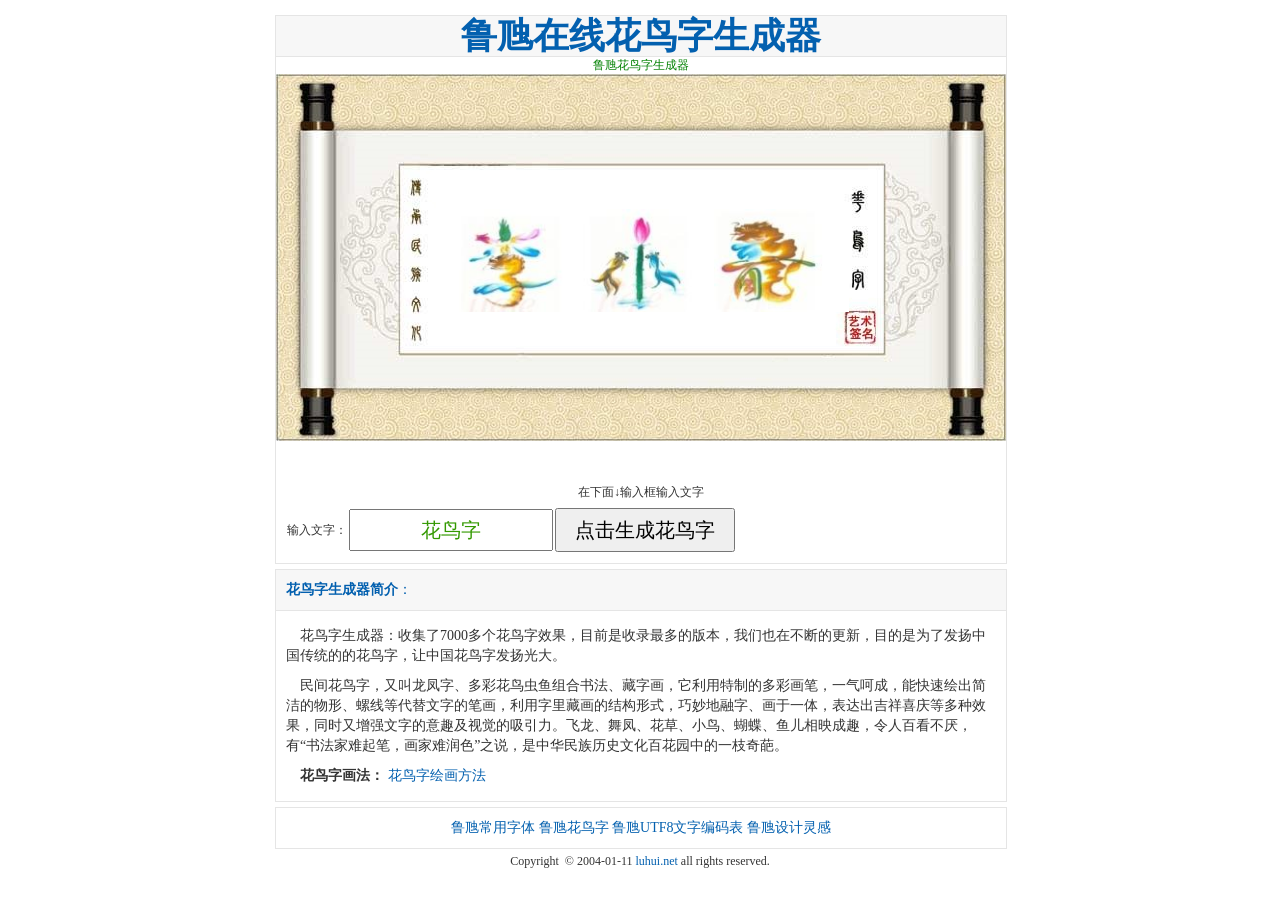
<file: v1/index.html>
<!DOCTYPE html PUBLIC "-//W3C//DTD XHTML 1.0 Transitional//EN" "http://www.w3.org/TR/xhtml1/DTD/xhtml1-transitional.dtd">
<html xmlns="http://www.w3.org/1999/xhtml">
<head>
<title>鲁虺在线花鸟字生成器-鲁虺花鸟字生成器-鲁虺艺术字生成器</title>
<meta name="keywords" content="鲁虺花鸟字生成器，鲁虺艺术字生成器，鲁虺名字作画,鲁虺花鸟字">
<meta name="description" content="鲁虺花鸟字生成器，鲁虺艺术字生成器，花鸟字，是一种广泛流传的民间艺术，利用花、鸟、虫、鱼等组合书法，又叫藏字画、字谜语、飞帛板书、意匠文字，街头艺人常用于书写人名，故也称名字作画。鲁虺文化网为你免费提供花鸟字生成服务。">
<meta http-equiv="content-type" content="text/html; charset=UTF-8">
<link href="./css/style.css" rel="stylesheet" type="text/css">
<script type="text/javascript" src="./js/js.js"></script>
</head>
<body>

<div id="main"> 	 
	<div class="mainbody">
	    <div class="title" style="text-align:center; font-size:36px"><strong>鲁虺在线花鸟字生成器</strong></div>
        
		<div id="verr123">
			<span style="color:green">鲁虺花鸟字生成器</span> 
		</div>
			  
<div id="div2" style="width:735px; text-align:left; margin:0 auto 15px auto; color:#777;display:none"></div>




			
			
			
<div id="div3" style="width: 735px; height: 396px; text-align: center; margin: 0px; color: rgb(119, 119, 119);


background-image: url('./images/bg.jpg'); background-repeat: no-repeat;">
<div style="height:135px;margin:0;padding:0;">&nbsp;</div>






<div style="margin:0px;margin:0;padding:0;">
<img style="margin:0px;margin:0;padding:0;" src="./data/e69d8e.jpg" width="135px">
<img style="margin:0px;margin:0;padding:0;" src="./data/e5b08f.jpg" width="135px">
<img style="margin:0px;margin:0;padding:0;" src="./data/e9be99.jpg" width="135px">
				</div>
			</div>
			
			
			
			<div style="text-align:center; padding:9px;"> 
			<p align="center" style=" padding:5px;">在下面↓输入框输入文字</p>
			<table align="center">
				<tbody>
					<tr>		
						<td>输入文字：</td>
						<td> <input id="mingzi" style="width:180px;height:18px;font-size:20px;padding:10px; color:#339900;text-align:center" value="花鸟字" type="text"></td>
						<td><input value="点击生成花鸟字" style="width:180px;height:44px;font-size:20px;" onclick="dian2()" type="button">
						<input value="0" name="h1" type="hidden"></td>	  
					</tr>
				</tbody>
			</table>
	  </div>
			
			
			
		<div style="clear:both"></div>
		
	</div>
</div>


<div class="main">
	<div class="mainbody"> 
		<div class="title"><b>花鸟字生成器简介</b>： </div> 
		<div class="tony" style="font-size:14px;"> 
<p>    花鸟字生成器：收集了7000多个花鸟字效果，目前是收录最多的版本，我们也在不断的更新，目的是为了发扬中国传统的的花鸟字，让中国花鸟字发扬光大。</p>
<p>    民间花鸟字，又叫龙凤字、多彩花鸟虫鱼组合书法、藏字画，它利用特制的多彩画笔，一气呵成，能快速绘出简洁的物形、螺线等代替文字的笔画，利用字里藏画的结构形式，巧妙地融字、画于一体，表达出吉祥喜庆等多种效果，同时又增强文字的意趣及视觉的吸引力。飞龙、舞凤、花草、小鸟、蝴蝶、鱼儿相映成趣，令人百看不厌，有“书法家难起笔，画家难润色”之说，是中华民族历史文化百花园中的一枝奇葩。</p>
<p>    <strong>花鸟字画法：</strong> <a href="https://github.com/kugeceo/huaniao.luhui.net" target="_blank">花鸟字绘画方法</a></p>
</div> 
</div>
	
		
	
<div class="mainbody" style=" margin:5px 0; overflow:hidden;">
		   
<div class="qita">
<a href="https://font.luhui.net"><i></i>鲁虺常用字体</a>
<a href="http://huaniao.luhui.net/"><i></i>鲁虺花鸟字</a>
<a href="http://luhui.net/jp/UTF-8"><i></i>鲁虺UTF8文字编码表</a>
<a href="http://sheji.luhui.net"><i></i>鲁虺设计灵感</a>

</div>           
	 </div>	
</div> 
<p align="center"> Copyright&nbsp;  &#169; 2004-01-11&nbsp;<a href="http://luhui.net" title="鲁虺文化网" target="_top">luhui.net</a>&nbsp;all rights reserved.</p>


</body>
</html>
</file>
<file: v1/css/style.css>
﻿/* CSS Document */
body{ margin:0 auto; font-size:12px; padding:10px 0; text-align:center;color:#333333;background-color:#FFFFFF}
a{color:#0360af; text-decoration:none;}
a:hover{color:#cc0000; text-decoration:underline;}
ul{ margin:0px; padding:0px; list-style-type:none;}
input{text-align:center;font-size:16px;}
form{ margin:0px; padding:0px;}
img{boder:0px; padding:0px; margin:0px;}
.clear{ clear:both}

#top,#head,#bus_search,#main,#bottom{ margin:0 auto; width:730px;  padding:0px}

#top{ padding:5px 0; text-align:right;}
#top a{ color:#0360af;text-decoration:underline}
#top a:hover{color:#cc0000; text-decoration:none;}

#head h1{ margin:0px; padding:20px 0; text-align:center}
#head p{margin:0px; padding:10px 0; text-align:center}
.menu{ margin:0px; padding:5px 0 1px 135px; font-size:14px; text-align:left}
.menu a{ color:#0360af; text-decoration:none; margin:0 5px;}
.menu a:hover{ color:#cc0000; text-decoration:underline; margin:0 5px;}

#maphead{padding:20px 0; text-align:left; width:730px; margin:0 auto;}
#maphead h1{ margin:0px; padding:0px; font-size:24px}

.menu span a{color:#cc0000; text-decoration:none;}
.menu span a:hover{ color:#0360af; text-decoration:underline;}

#bus_search{ padding:0 0 10px 0; text-align:center}
#bus_search input{font-size:12px;padding:5px 0 0 5px; margin:0px;}
#bus_search #kw{font-size:16px;padding:6px 0 0 5px;}
.btn{width:95px;height:32px;padding:0;padding-top:2px\9;border:0;background:#ddd url(../images/i2.png) 0 -35px;cursor:pointer}
#kw{font:16px arial;width:360px;height:32px;padding:4px 0;background:url(../images/i2.png) no-repeat;_background-attachment:fixed;border:1px solid #cdcdcd;border-color:#9a9a9a #cdcdcd #cdcdcd #9a9a9a;vertical-align:top}

#searchbody{padding:0 0 0 150px; text-align:center;  margin:10px auto; width:580px;}
#qinput{height:30px; line-height:30px; border:1px solid #66CCFF; width:300px; vertical-align:middle; color:#999999; margin:0px; padding:0 10px; float:left}
#sub2{height:32px; line-height:20px; margin:0 0 0 5px;  font-size:14px; color:#4C4C4C; float:left }

#cts_search{text-align:center; margin:0 auto; padding:10px 0; width:730px;}
#cts_search input{}
#cts_search p{ margin:0px; padding:2px;}
#cts_search select{ font-size:14px; padding:0px; border:0px; border:1px #7fcbfe solid;}
#ctsin2{ border:2px #7fcbfe solid; width:200px;text-align:left; font-size:13px; padding:3px 0;}

#main{ padding:5px 0; }
.main{margin:0 auto; width:730px;  padding:0px}
.mainad468{ padding:10px 0;  margin:0 0 10px 0; overflow:hidden; text-align:center}
.mainbody{ border:#e5e5e5 1px solid; padding:0px; width:730px;}
.mainbody p{ padding:5px 0; margin:0px;}
.title{ background-color:#f7f7f7; height:40px; line-height:40px;border-bottom:#e5e5e5 1px solid; text-align:left; font-size:14px; padding:0 10px; color:#0360af;}
.title span{ float:right; color:#999; font-size:12px;}
.titleleft{ float:left; width:450px;}
.titleright{ float:right; width:250px; text-align:right}
.title11{ background-color:#f7f7f7; height:40px; line-height:40px;border-bottom:#e5e5e5 1px solid; text-align:left; font-size:14px; padding:0 10px; color:#0360af;}

.fontbody{ margin:0px; padding:5px;}
.fontbodyleft{ float:left; width:300px; margin:0px; padding:5px;}
.fontbodyright{ float:right; width:400px; margin:0px;}
.fonttable{ text-align:center; font-size:12px;}
.fonttable td{ height:60px; border:#e5e5e5 1px solid;}
.yisi{ line-height:20px;}
.jieshi{ text-align:left; line-height:20px; padding:5px;}
.ad72890{ width:728px; padding:0px; height:90px;}
.tuijianlist{ padding:10px; text-align:left;}
.tuijianlist ul{ padding:0px;}
.tuijianlist ul li{ font-size:14px; line-height:22px; width:220px; float:left}
.tuijianlist ul li a{ color:#333333; text-decoration:none}
.tuijianlist ul li a:hover{ color:#cc0000; text-decoration:underline}

.qita{ line-height:40px; font-size:14px; text-align:center;}
.qita a{ text-decoration:none;}
.qita a:hover{ text-decoration:underline}
.tony{ font-size:12px; padding:10px; line-height:20px; text-align:left;}
.bowen{ text-align:center;padding:10px; margin:0px;}
.bowen ul{ margin:0 0 10px 0; overflow:hidden;}
.bowen ul li{float:left; width:350px; text-align:left; line-height:22px; }
.bowen ul li a{text-decoration:none; color:green; }
.bowen ul li a:hover{text-decoration:underline}
.youqing{font-size:12px; text-align:left; padding:5px; margin:0 5px; line-height:18px;}

.daquanlist{ margin:0px; padding:0px;}
.daquanlist p { margin:0px; padding:5px 0;}
.daquanlist ul{ padding:10px; }
.daquanlist ul li{float:left; padding:4px;}
.daquanlist ul li a{ font-size:14px}
.daquanlist ul li a:hover{ font-size:14px}

.wangming{margin:0px; padding:0px;}
.wangming p { margin:0px; padding:5px 0;}
.wangming ul{ padding:5px; }
.wangming ul li{float:left; width:108px; text-align:center; font-size:14px; font-weight:bold; color:#0360af; height:30px; line-height:30px; border:1px solid #efefef; padding:0px; margin:5px 5px; overflow:hidden;}

.daquanfenye{ height:30px; line-height:30px; text-align:center; font-size:14px; width:700px;}
.daquanfenye a{ font-size:14px;}

.fanyilist{ margin:0px; padding:0px;}
.fanyilist ul{ padding:5px 10px; margin:0px;}
.fanyilist ul li{ font-size:13px; width:115px; float:left; padding:5px 0; margin:0px; text-align:left}
.fanyilist ul li a{ text-decoration:none;}
.fanyilist ul li a:hover{ text-decoration:underline}

.fanyilist2{ margin:0px; padding:0px;}
.fanyilist2 ul{ padding:5px 10px; margin:0px;}
.fanyilist2 ul li{ font-size:14px; float:left; padding:10px 15px; margin:0px; text-align:left}
.fanyilist2 ul li a{ text-decoration:none;}
.fanyilist2 ul li a:hover{ text-decoration:underline}

.cangtoushi{ text-align:center;padding:5px 0 0 5px; margin:0px;}
.cangtoushi ul{ margin:0 0 10px 0; overflow:hidden;}
.cangtoushi ul li{float:left; width:180px; text-align:center; line-height:24px; margin:0px; padding:10px 0; font-size:14px;}
.cangtoushi ul li span{color:#FF3300}
.cangtoushi ul li p{ margin:0px; padding:5px; }
.cangtoushi ul li a{text-decoration:none; color:green; }
.cangtoushi ul li a:hover{text-decoration:underline}
.cts2{ border-bottom:1px dashed #CCCCCC; border-right:1px dashed #CCCCCC;}
.cts3{ border-bottom:1px dashed #CCCCCC;}
.cts4{ border-right:1px dashed #CCCCCC;}



.cts{ text-align:center;padding:0px; margin:0px;}
.cts ul{ margin:10px 9px; overflow:hidden;}
.cts ul li{float:left; width:178px; text-align:left; line-height:22px; margin:0px; padding:4px 0; font-size:14px}

.title1{ background-color:#f7f7f7; height:40px; line-height:40px;border-bottom:#e5e5e5 1px solid; text-align:left; font-size:14px; padding:0 10px; color:#0360af;}
.title1 span{ float:right; color:#333; font-size:12px; font-weight:normal}


.dllist{ text-align:center;}
.dllist ul{ margin:0px; padding:10px 0 0 0; background-image:url(../images/dlbg.jpg); background-repeat:repeat-y; background-position:center}
.dllist ul li{width:340px; padding:15px 0 17px 0; font-size:16px; line-height:33px; font-family: "黑体"}
.dltop{ margin:0px; padding:0px;}

.wubitable{ text-align:center; font-size:12px;}
.wubitable td{ height:48px; border:#e5e5e5 1px solid; text-align:left; padding:0 10px; font-size:14px}
.xxss{ font-size:13px; text-align:left; line-height:20px; margin:0px; padding:10px;}
.xxss ul{}
.xxss ul li{ float:left; width:100px; margin:0px; padding:0px; text-align:center;}
.xxss ul li img{ border:1px solid #CCCCCC}
.xxss ul li p{ margin:0px; padding:5px;}

.xxss2{ font-size:12px; text-align:left; line-height:20px; margin:0px; padding:10px;}
.xxss2 ul{}
.xxss2 ul li{ float:left; width:100px; margin:0px; padding:0px; text-align:center;}
.xxss2 ul li img{ border:0px;}
.xxss2 ul li p{ margin:0px; padding:5px;}

.bishundiv{  text-align:center; padding:15px 0;}
.bishundiv table{ margin:0 auto; width:700px;}
.bishundiv td{ vertical-align:top}
.bishuntaleft{ width:70px; text-align:center;padding:6px 0 0 0;}
.bishunzi{width:50px; border:1px solid #7393be; height:62px;text-align:center; margin:0 auto; font-size:16px; font-weight:bold}
.bishunzi p{ padding:5px 0;}
.bishuntdright{}
.bishunlist{ padding:3px 0;}
.bishunlist ul li{ width:50px; margin:3px 3px; border:1px solid #7393be; float:left; padding:7px 0; text-align:center}
.bishunlist ul li img{ width:46px; height:46px;}


.indexinput{ background:url(../images/anniu.gif); border:0px; height:28px; line-height:28px; font-size:14px; width:120px; text-align:center; margin:3px 0 0 0; overflow:hidden; color:#0360af;}
.ctsinput{background:url(../images/anniu.gif); border:0px; height:28px; line-height:28px; font-size:14px; width:120px; text-align:center;color:#0360af;}
#bottom{ overflow:hidden;border-top:#e5e5e5 1px solid; font-size:14px; line-height:20px; padding:10px 0;}

*{margin:0;padding:0}
.igm{margin-top:0px;float:left;}
hr{ margin:5px 0 ; border-top: 1px solid #CCCCCC }
</file>
